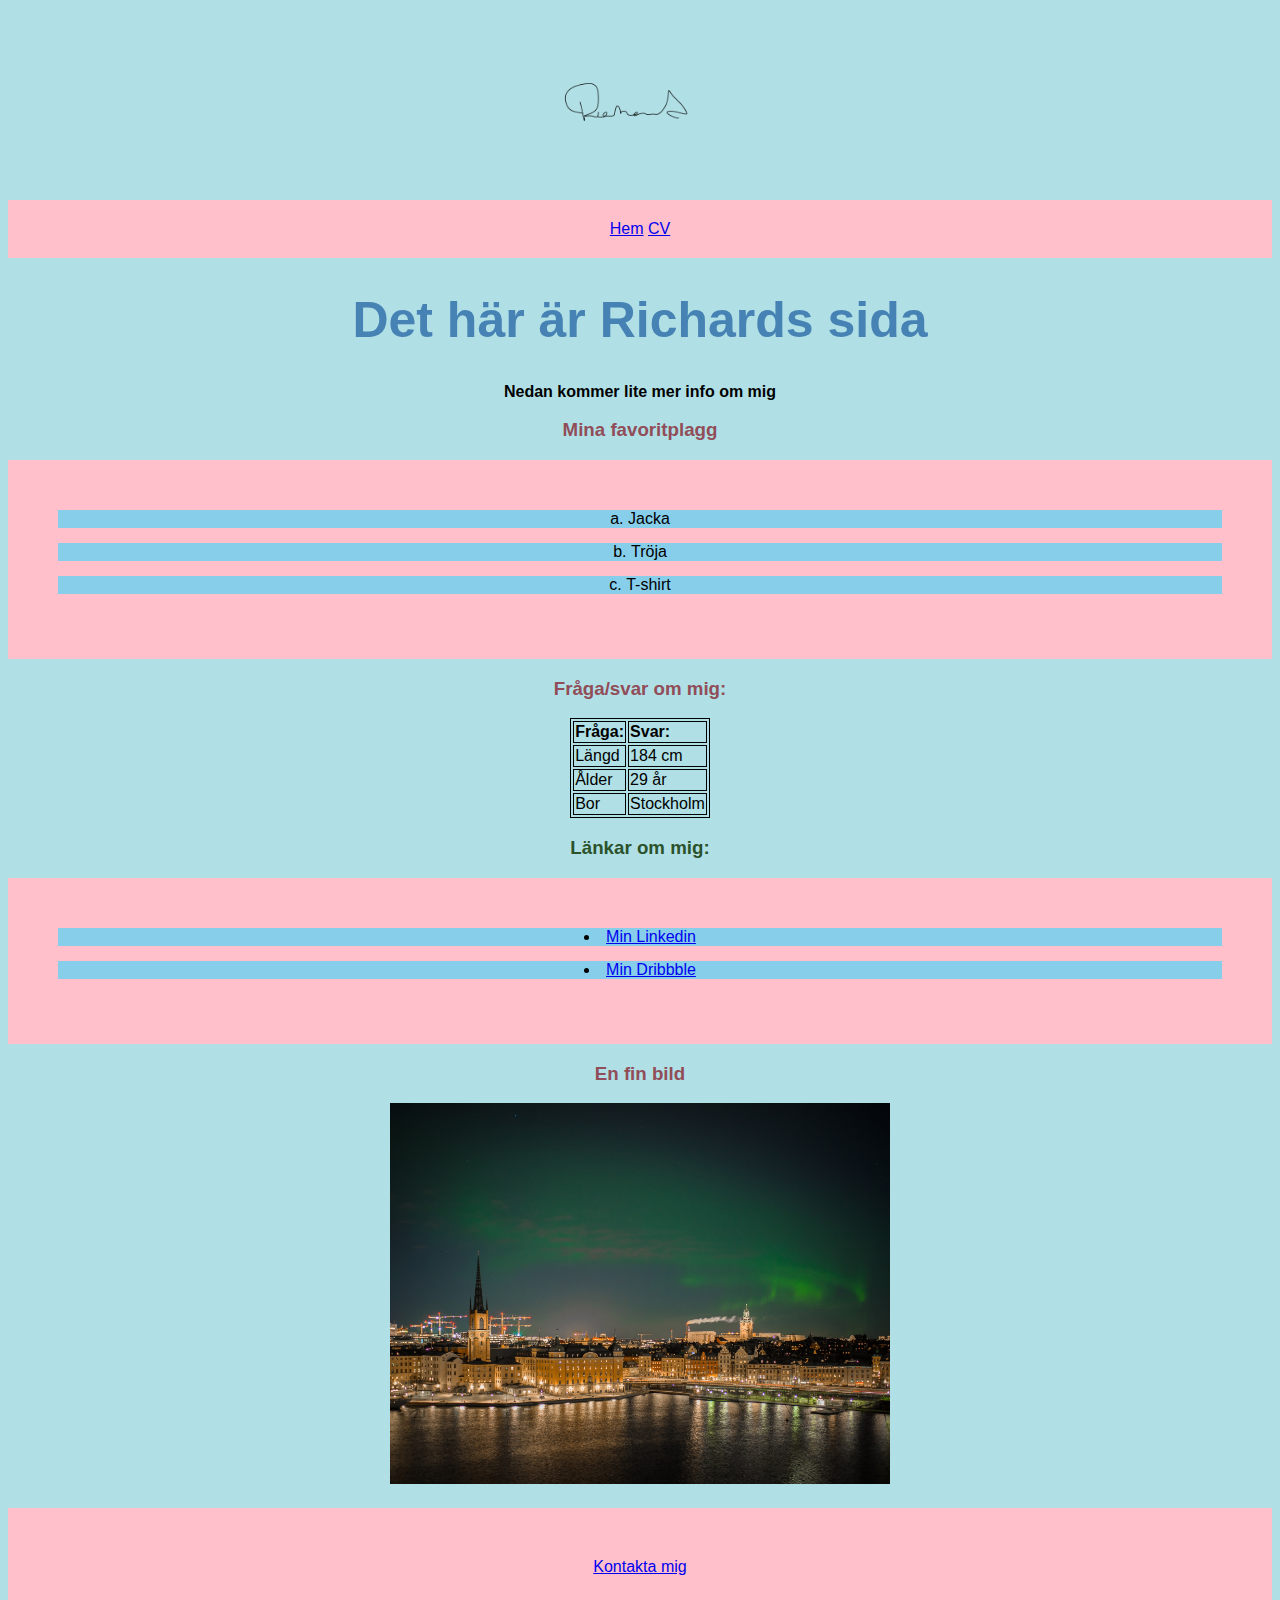
<file: Dag 3 (CSS)/index.html>
<!DOCTYPE html>
<html lang="en">

<head>
    <meta charset="UTF-8">
    <meta http-equiv="X-UA-Compatible" content="IE=edge">
    <meta name="viewport" content="width=device-width, initial-scale=1.0">
    <title>Richards sida</title>

    <link href="main.css" rel="stylesheet">

</head>

<body>
    <header>
        <img src="Bilder/r-logo.png" width="300">

        <nav>
            <a href="index.html">Hem</a> <a href="annansida.html">CV</a>
        </nav>
    </header>


    <main>
        <article>
            <!-- När section/article? Någon logik? -->
            <h1>Det här är Richards sida</h1>
            <p>Nedan kommer lite mer info om mig</p>
        </article>
    </main>

    <h3 class="redtitle">Mina favoritplagg</h3>
    <ol>
        <li>Jacka</li>
        <li>Tröja</li>
        <li>T-shirt</li>
    </ol>

    <h3 class="redtitle">Fråga/svar om mig:</h3>
    <table class="center">
        <tr>
            <th>Fråga:</th>
            <th>Svar:</th>
        </tr>
        <tr>
            <td>Längd</td>
            <td>184 cm</td>
        </tr>
        <tr>
            <td>Ålder</td>
            <td>29 år</td>
        </tr>
        <tr>
            <td>Bor</td>
            <td>Stockholm</td>
        </tr>
    </table>

    <h3 class="greentitle">Länkar om mig:</h3>
    <ul>
        <li><a href="https://www.linkedin.com/in/richard-stening/" target="_blank">Min Linkedin</a></li>
        <li><a href="https://dribbble.com/richardstening" target="_blank">Min Dribbble</a></li>
    </ul>


    <section>
        <h3 class="redtitle">En fin bild</h3>
        <img src="Bilder/view.jpg" width="500">
    </section>

    <footer>
        <a href="mailto:richardstening91@gmail.com">Kontakta mig</a>
    </footer>

</body>


</html>
</file>
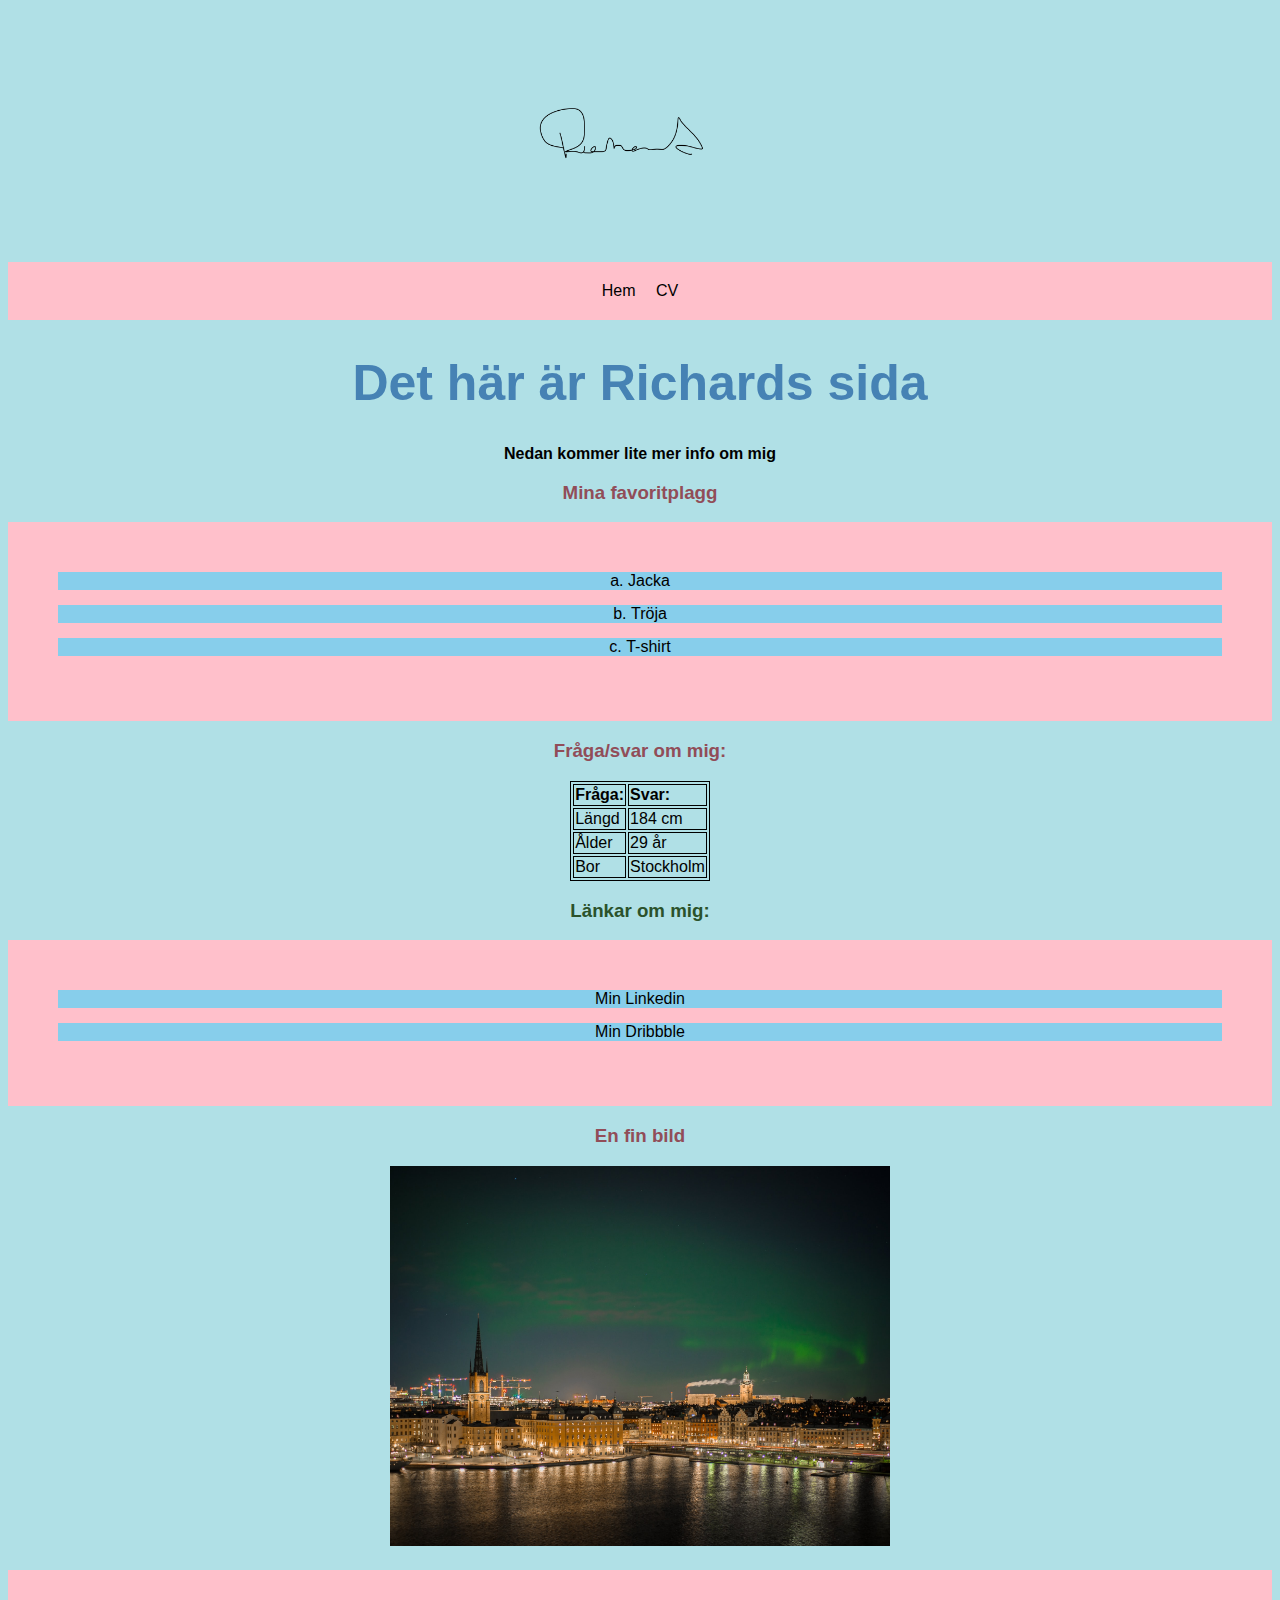
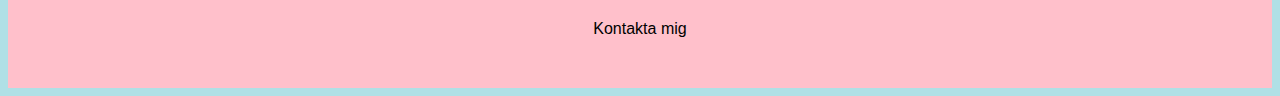
<file: Profilsida Richard/index.html>
<!DOCTYPE html>
<html lang="en">

<head>
    <meta charset="UTF-8">
    <meta http-equiv="X-UA-Compatible" content="IE=edge">
    <meta name="viewport" content="width=device-width, initial-scale=1.0">
    <title>Richards sida</title>

    <link href="main.css" rel="stylesheet">

</head>

<body>
    <header>
        <img src="Bilder/r-logo.png" class="headerimg">

        <nav>
            <a href="index.html" class="marginright">Hem</a> <a href="annansida.html">CV</a>
        </nav>
    </header>


    <main>
        <article>
            <h1>Det här är Richards sida</h1>
            <p>Nedan kommer lite mer info om mig</p>
        </article>
    </main>

    <h3 class="redtitle">Mina favoritplagg</h3>
    <ol>
        <li>Jacka</li>
        <li>Tröja</li>
        <li>T-shirt</li>
    </ol>

    <h3 class="redtitle">Fråga/svar om mig:</h3>
    <table class="center">
        <tr>
            <th>Fråga:</th>
            <th>Svar:</th>
        </tr>
        <tr>
            <td>Längd</td>
            <td>184 cm</td>
        </tr>
        <tr>
            <td>Ålder</td>
            <td>29 år</td>
        </tr>
        <tr>
            <td>Bor</td>
            <td>Stockholm</td>
        </tr>
    </table>

    <h3 class="greentitle">Länkar om mig:</h3>
    <ul>
        <li><a href="https://www.linkedin.com/in/richard-stening/" target="_blank">Min Linkedin</a></li>
        <li><a href="https://dribbble.com/richardstening" target="_blank">Min Dribbble</a></li>
    </ul>


    <section>
        <h3 class="redtitle">En fin bild</h3>
        <img src="Bilder/view.jpg" class="sidaimg">
    </section>

    <footer>
        <a href="mailto:richardstening91@gmail.com">Kontakta mig</a>
    </footer>

</body>


</html>
</file>
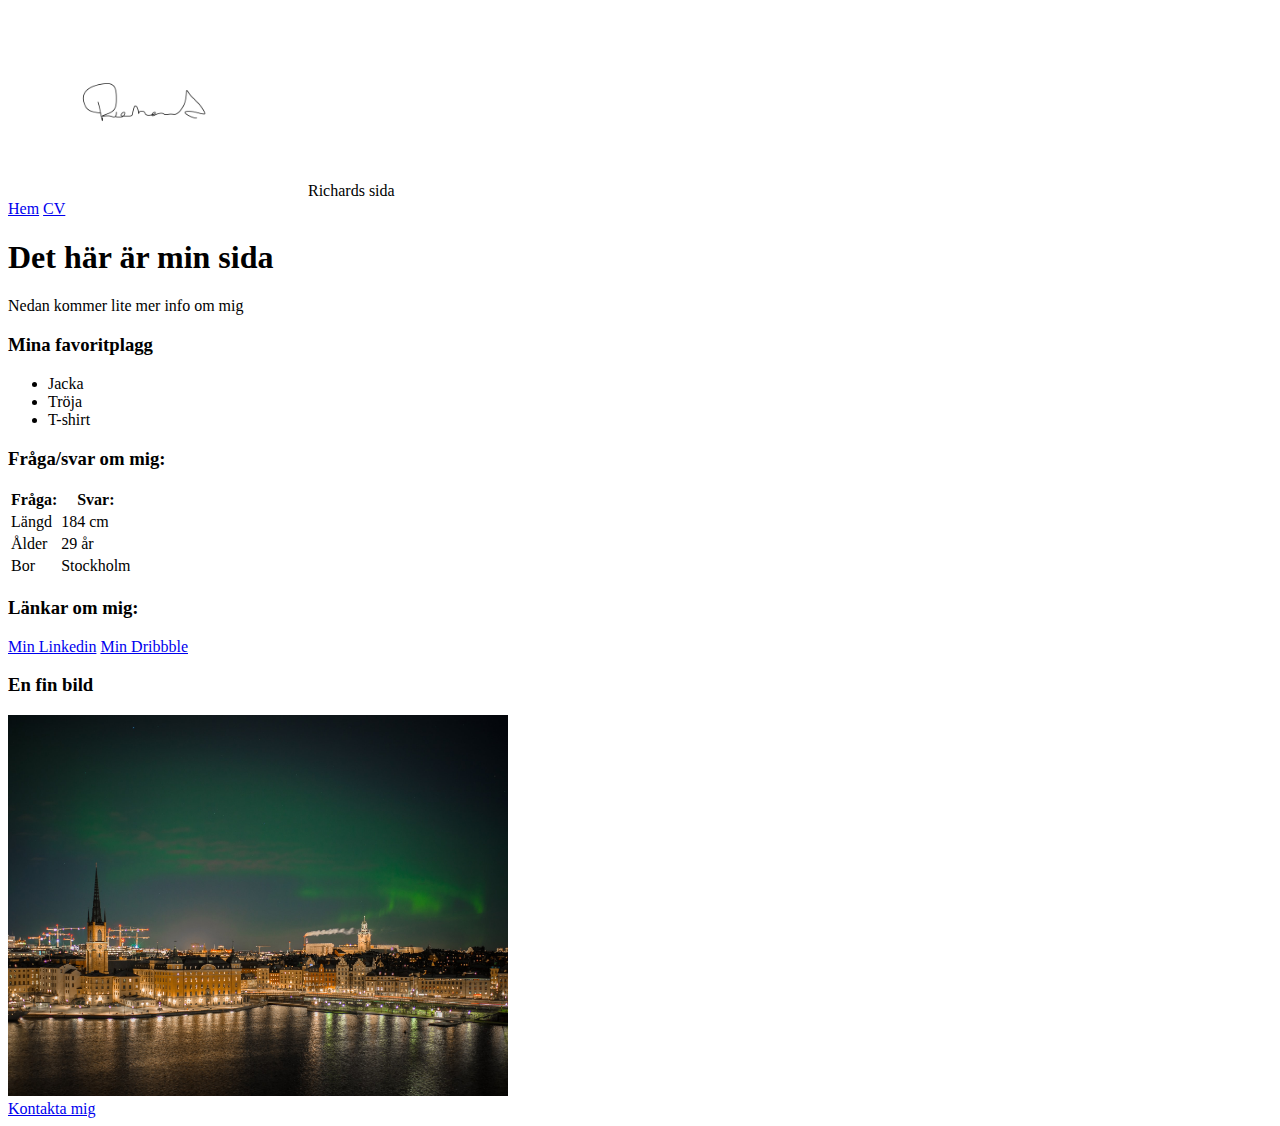
<file: Uppgift 1/index.html>
<!DOCTYPE html>
<html lang="en">
<head>
    <meta charset="UTF-8">
    <meta http-equiv="X-UA-Compatible" content="IE=edge">
    <meta name="viewport" content="width=device-width, initial-scale=1.0">
    <title>Richards sida</title>
</head>

<body>
    <header>
        <img src="Bilder/r-logo.png" width="300"><span>Richards sida</span>
    </header>
    <nav>
        <a href="index.html">Hem</a> <a href="annansida.html">CV</a>
    </nav>

    <main>
        <article> <!-- När section/article? Någon logik? -->
            <h1>Det här är min sida</h1>
            <p>Nedan kommer lite mer info om mig</p>
        </article>
    </main>
    
        <h3>Mina favoritplagg</h3>
        <ul>
            <li>Jacka</li>
            <li>Tröja</li>
            <li>T-shirt</li>
        </ul>
    
        <h3>Fråga/svar om mig:</h3>
   <table>
       <tr><th>Fråga:</th><th>Svar:</th></tr>
       <tr><td>Längd</td><td>184 cm</td></tr>
       <tr><td>Ålder</td><td>29 år</td></tr>
       <tr><td>Bor</td><td>Stockholm</td></tr>
   </table>

   <section><!-- När section/article? Någon logik? -->

       <h3>Länkar om mig:</h3>
       <a href="https://www.linkedin.com/in/richard-stening/" target="_blank">Min Linkedin</a>
       <a href="https://dribbble.com/richardstening" target="_blank">Min Dribbble</a>
   </section>

    <section>
    <h3>En fin bild</h3>
    <img src="Bilder/view.jpg" width="500">
    </section>

    <footer>
        <a href="mailto:richardstening91@gmail.com">Kontakta mig</a>
    </footer>

</body>


</html>
</file>
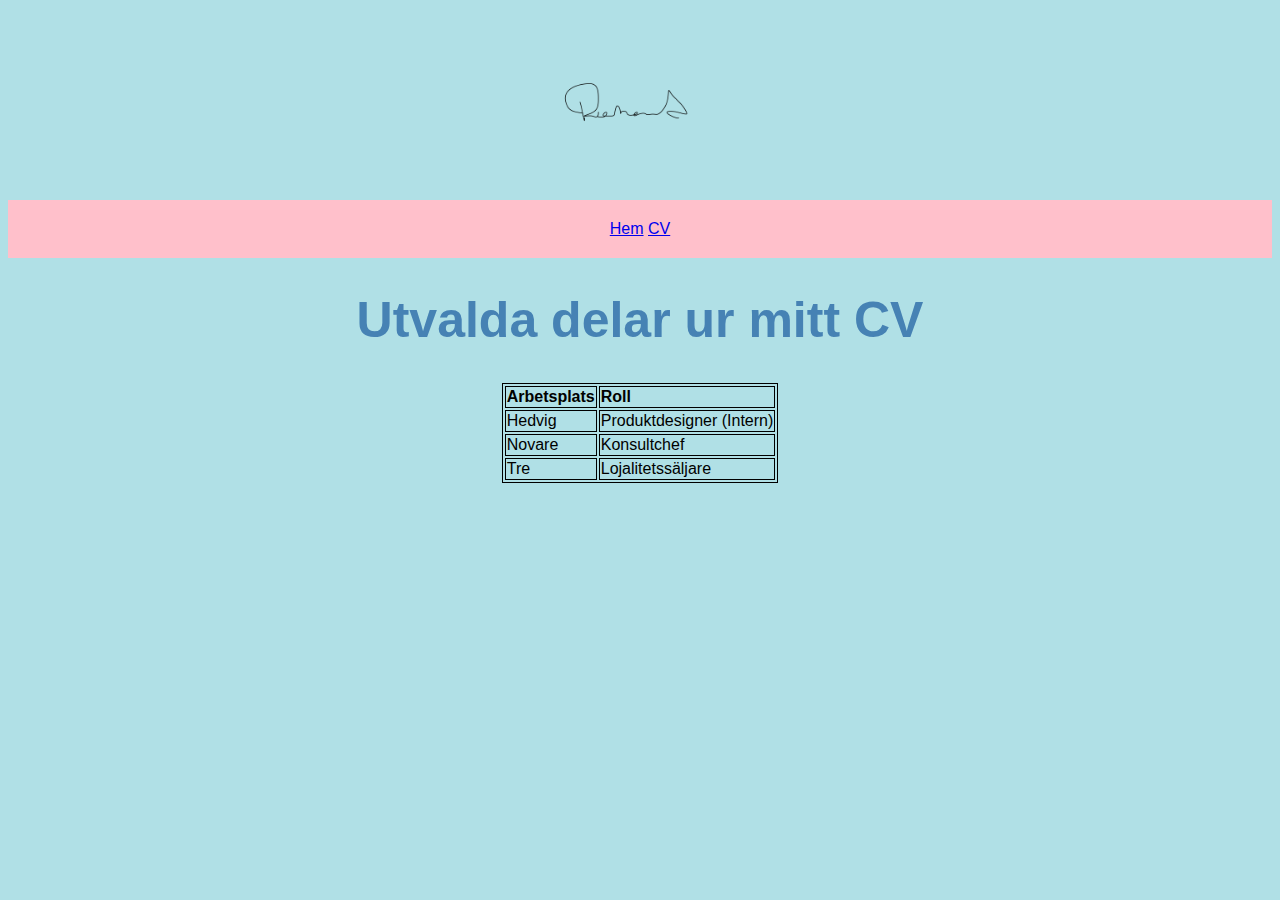
<file: Dag 3 (CSS)/annansida.html>
<!DOCTYPE html>
<html lang="en">
<head>
    <meta charset="UTF-8">
    <meta http-equiv="X-UA-Compatible" content="IE=edge">
    <meta name="viewport" content="width=device-width, initial-scale=1.0">
    <title>Richards CV</title>

    <link href="main.css" rel="stylesheet">

</head>
<body>
    <header>
        <img src="Bilder/r-logo.png" width="300">

        <nav>
            <a href="index.html">Hem</a> <a href="annansida.html">CV</a>
        </nav>
    </header>

    <main>
        <article>
            <h1>Utvalda delar ur mitt CV</h1>
        </article>

    </main>
    <table class="center">
        <tr><th>Arbetsplats</th><th>Roll</th></tr>
        <tr><td>Hedvig</td><td>Produktdesigner (Intern)</td></tr>
        <tr><td>Novare</td><td>Konsultchef</td></tr>
        <tr><td>Tre</td><td>Lojalitetssäljare</td></tr>
    </table>

    
</body>
</html>
</file>
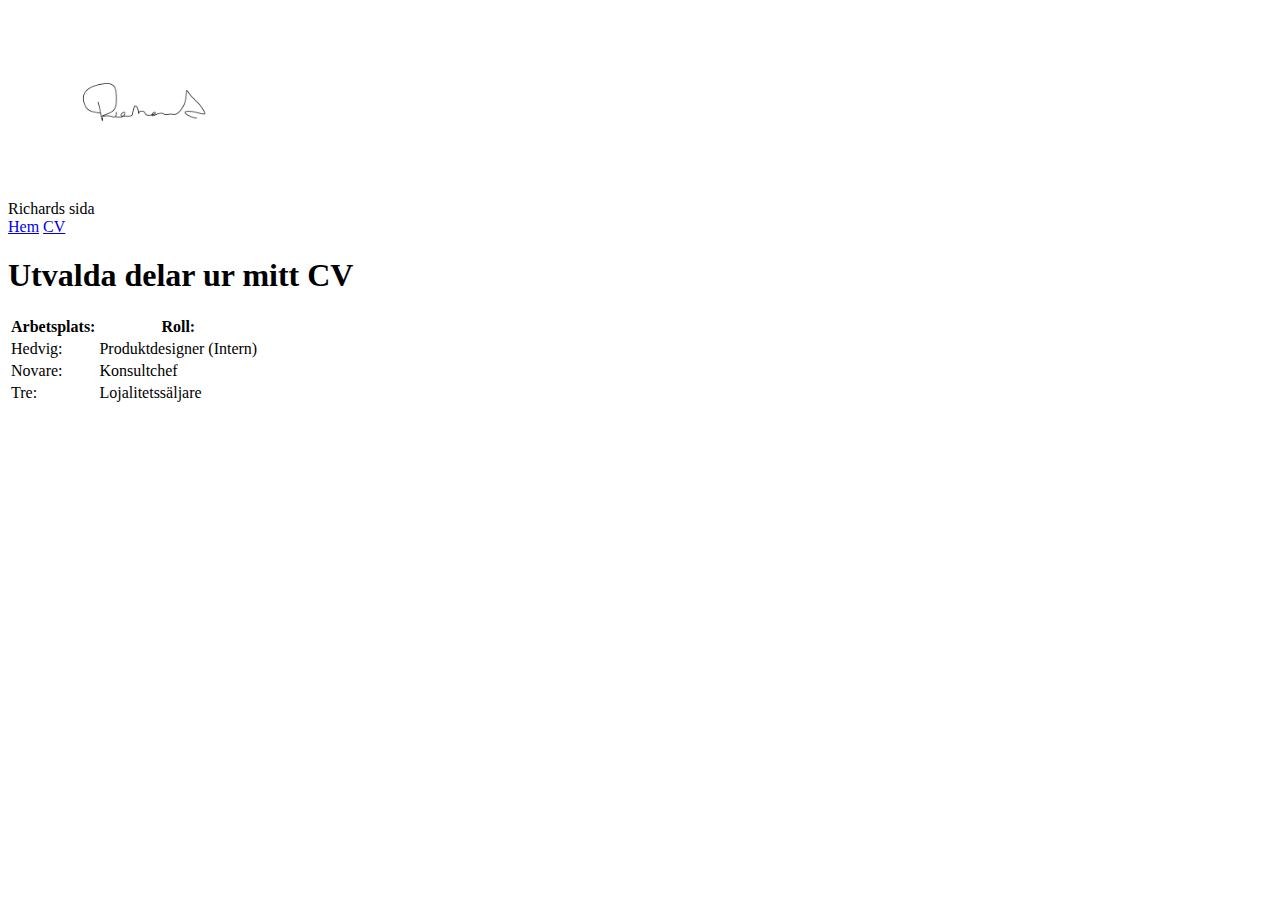
<file: Uppgift 1/annansida.html>
<!DOCTYPE html>
<html lang="en">
<head>
    <meta charset="UTF-8">
    <meta http-equiv="X-UA-Compatible" content="IE=edge">
    <meta name="viewport" content="width=device-width, initial-scale=1.0">
    <title>Richards CV</title>
</head>
<body>
    <header>
        <img src="Bilder/r-logo.png" width="300"><br><span>Richards sida</span>
    </header>
    <nav>
        <a href="index.html">Hem</a> <a href="annansida.html">CV</a>
    </nav>

    <main>
        <article>
            <h1>Utvalda delar ur mitt CV</h1>
        </article>

    </main>
    <table>
        <tr><th>Arbetsplats:</th><th>Roll:</th></tr>
        <tr><td>Hedvig:</td><td>Produktdesigner (Intern)</td></tr>
        <tr><td>Novare:</td><td>Konsultchef</td></tr>
        <tr><td>Tre:</td><td>Lojalitetssäljare</td></tr>
    </table>

    
</body>
</html>
</file>
<file: Dag 3 (CSS)/main.css>
body{
    background-color: powderblue;
    text-align: center;
    font-family: -apple-system, BlinkMacSystemFont, 'Segoe UI', Roboto, Oxygen, Ubuntu, Cantarell, 'Open Sans', 'Helvetica Neue', sans-serif;
}

h1 {
    color: steelblue;
    font-size: 50px;
    font-weight: bold;
}

h3{
    color: steelblue;
}

p {
    margin-bottom: 5px;
}

section {
    margin-bottom: 20px;
}

ol {
    list-style: lower-alpha;
    background-color: pink;
    padding: 50px;
    list-style-position: inside;
}

ol li{
    background-color: skyblue;
    margin-bottom: 15px;
}

ul{
    background-color: pink;
    list-style-position: inside;
    padding: 50px;
}

ul li{
    background-color: skyblue;
    margin-bottom: 15px;
}

p{
    color: rgb(0, 0, 0);
    font-weight: bold;
}

h3.redtitle{
    color: rgb(145, 77, 88);
}

h3.greentitle {
    color: rgb(43, 82, 43);
}

footer{
    background-color: pink;
    padding: 50px;
}

nav {   
    background-color: pink;
    padding: 20px;
}

table, th, td {
    border: 1px solid black;
    text-align: left;
}



table.center{
    margin-left: auto;
    margin-right: auto;
}
</file>
<file: Profilsida Richard/main.css>
body{
    background-color: powderblue;
    text-align: center;
    font-family: -apple-system, BlinkMacSystemFont, 'Segoe UI', Roboto, Oxygen, Ubuntu, Cantarell, 'Open Sans', 'Helvetica Neue', sans-serif;
}

h1 {
    color: steelblue;
    font-size: 3.125rem;
    font-weight: bold;
}

h3{
    color: steelblue;
}

p {
    margin-bottom: 5px;
}

section {
    margin-bottom: 20px;
}

ol {
    list-style: lower-alpha;
    background-color: pink;
    padding: 50px;
    list-style-position: inside;
}

ol li{
    background-color: skyblue;
    margin-bottom: 15px;
}

ul{
    background-color: pink;
    list-style-position: inside;
    padding: 50px;
}

ul li{
    background-color: skyblue;
    margin-bottom: 15px;
    list-style-type: none;
}

p{
    color: rgb(0, 0, 0);
    font-weight: bold;
}

h3.redtitle{
    color: rgb(145, 77, 88);
}

h3.greentitle {
    color: rgb(43, 82, 43);
}

footer{
    background-color: pink;
    padding: 50px;
}

nav {   
    background-color: pink;
    padding: 20px;
}

table, th, td {
    border: 1px solid black;
    text-align: left;
}



table.center{
    margin-left: auto;
    margin-right: auto;
}

a:hover {
    color: red;
    text-decoration: underline;
}

a{
    text-decoration: none;
    color: black;
}

.marginright{
    margin-right: 1em;
}

.headerimg{
    width: 400px;
}

.sidaimg{
    width: 500px;
}
</file>
